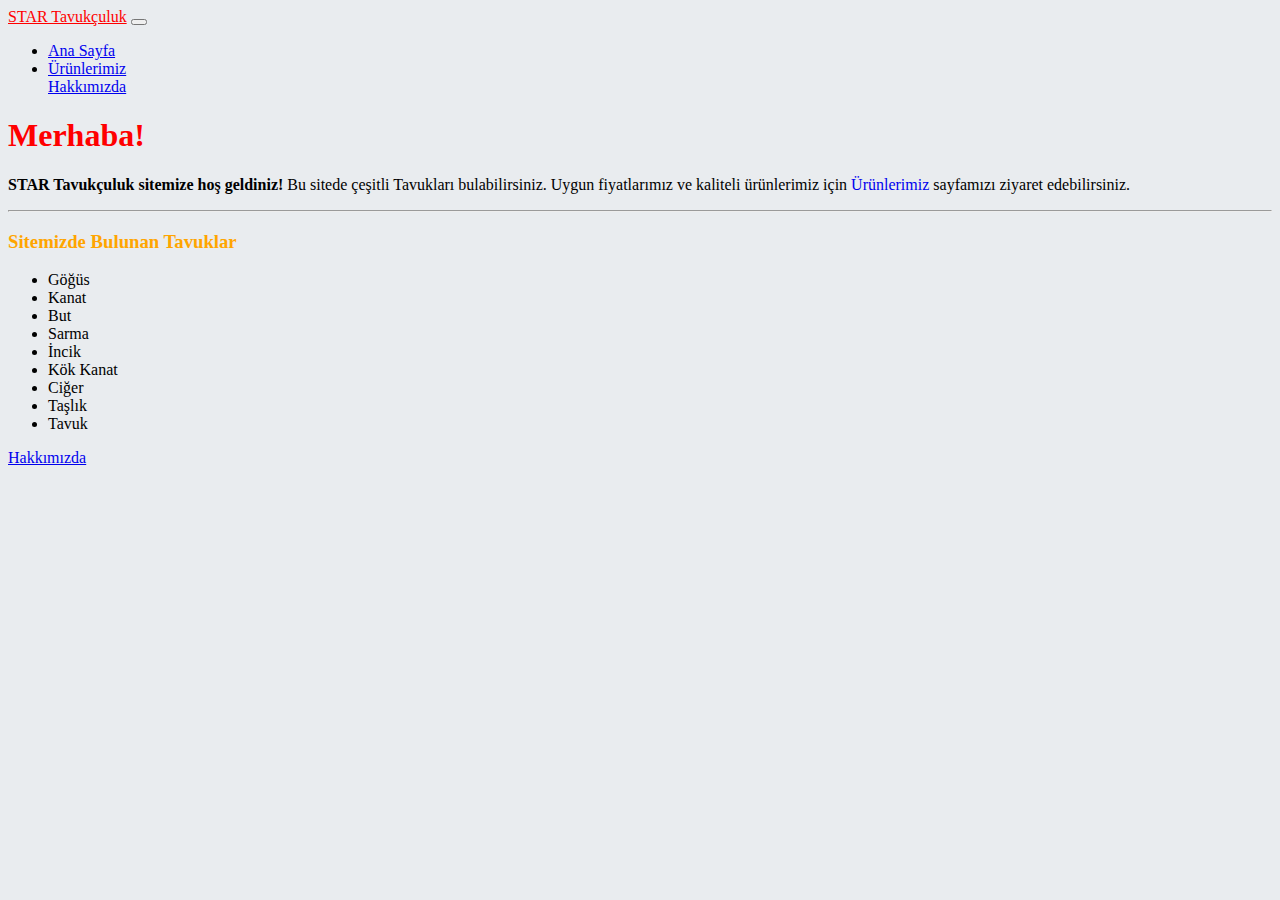
<file: index.html>
<!doctype html>
<html lang="tr">
  <head>
    <!-- Required meta tags -->
    <meta charset="utf-8">
    <meta name="viewport" content="width=device-width, initial-scale=1, shrink-to-fit=no">

    <!-- Bootstrap CSS -->
    <link rel="stylesheet" href="https://cdn.jsdelivr.net/npm/bootstrap@4.5.3/dist/css/bootstrap.min.css" integrity="sha384-TX8t27EcRE3e/ihU7zmQxVncDAy5uIKz4rEkgIXeMed4M0jlfIDPvg6uqKI2xXr2" crossorigin="anonymous">
    <link rel="stylesheet" href="style.css">

    <title>Tavuk Dükkanım</title>
  </head>
  <body class="body">
    <nav class="navbar navbar-expand-lg navbar-dark bg-dark">
      <a style="color:red;" class="navbar-brand" href="#">STAR Tavukçuluk</a>
      <button class="navbar-toggler" type="button" data-toggle="collapse" data-target="#navbarSupportedContent" aria-controls="navbarSupportedContent" aria-expanded="false" aria-label="Toggle navigation">
        <span class="navbar-toggler-icon"></span>
      </button>
      
    
      <div class="collapse navbar-collapse" id="navbarSupportedContent">
        <ul class="navbar-nav mr-auto">
          <li class="nav-item active">
            <a class="nav-link active" aria-current="page" href="index.html">Ana Sayfa</a>
          </li>
          <li class="nav-item">
            <a class="nav-link" href="ürünlerimiz.html">Ürünlerimiz</a>
          </li>
          <a class="nav-link" href="hakkımızda.html">Hakkımızda</a>
            </a>
          </li>
        </ul>
        <form class="form-inline my-2 my-lg-0">
        </form>
      </div>
    </nav>
    <div class="jumbotron pt-5">
      <h1 style="color:red;" class="display-4 text-center" >Merhaba!</h1>
    <p class="lead text-center px-5" > <strong> STAR Tavukçuluk sitemize hoş geldiniz!</strong>
      Bu sitede çeşitli Tavukları bulabilirsiniz. Uygun fiyatlarımız ve kaliteli ürünlerimiz için <a style="text-decoration: initial;" href="ürünlerimiz.html">Ürünlerimiz</a> sayfamızı ziyaret edebilirsiniz.</p>
    <hr class="my-4" >
    <h3 style="color: orange;" class="text-center" >Sitemizde Bulunan Tavuklar</h3>
    <div class="container d-flex justify-content-center mb-2"></div>
    <div class="row justify-content-center">
      <ul>
        <li>Göğüs</li>
        <li>Kanat</li>
        <li>But</li>
        <li>Sarma</li>
        <li>İncik</li>
        <li>Kök Kanat</li>
        <li>Ciğer</li>
        <li>Taşlık</li>
        <li>Tavuk</li>
      </ul>
    </div> 
   </div>
    </div>

    <p class="lead text-center">
      <a class="btn btn-primary btn-lg" href="hakkımızda.html" role="button">Hakkımızda</a>
      </p>
    </div>
    

    <!-- Optional JavaScript; choose one of the two! -->

    <!-- Option 1: jQuery and Bootstrap Bundle (includes Popper) -->
    <script src="https://code.jquery.com/jquery-3.5.1.slim.min.js" integrity="sha384-DfXdz2htPH0lsSSs5nCTpuj/zy4C+OGpamoFVy38MVBnE+IbbVYUew+OrCXaRkfj" crossorigin="anonymous"></script>
    <script src="https://cdn.jsdelivr.net/npm/bootstrap@4.5.3/dist/js/bootstrap.bundle.min.js" integrity="sha384-ho+j7jyWK8fNQe+A12Hb8AhRq26LrZ/JpcUGGOn+Y7RsweNrtN/tE3MoK7ZeZDyx" crossorigin="anonymous"></script>

    <!-- Option 2: jQuery, Popper.js, and Bootstrap JS
    <script src="https://code.jquery.com/jquery-3.5.1.slim.min.js" integrity="sha384-DfXdz2htPH0lsSSs5nCTpuj/zy4C+OGpamoFVy38MVBnE+IbbVYUew+OrCXaRkfj" crossorigin="anonymous"></script>
    <script src="https://cdn.jsdelivr.net/npm/popper.js@1.16.1/dist/umd/popper.min.js" integrity="sha384-9/reFTGAW83EW2RDu2S0VKaIzap3H66lZH81PoYlFhbGU+6BZp6G7niu735Sk7lN" crossorigin="anonymous"></script>
    <script src="https://cdn.jsdelivr.net/npm/bootstrap@4.5.3/dist/js/bootstrap.min.js" integrity="sha384-w1Q4orYjBQndcko6MimVbzY0tgp4pWB4lZ7lr30WKz0vr/aWKhXdBNmNb5D92v7s" crossorigin="anonymous"></script>
    -->
  </body>
</html>
</file>
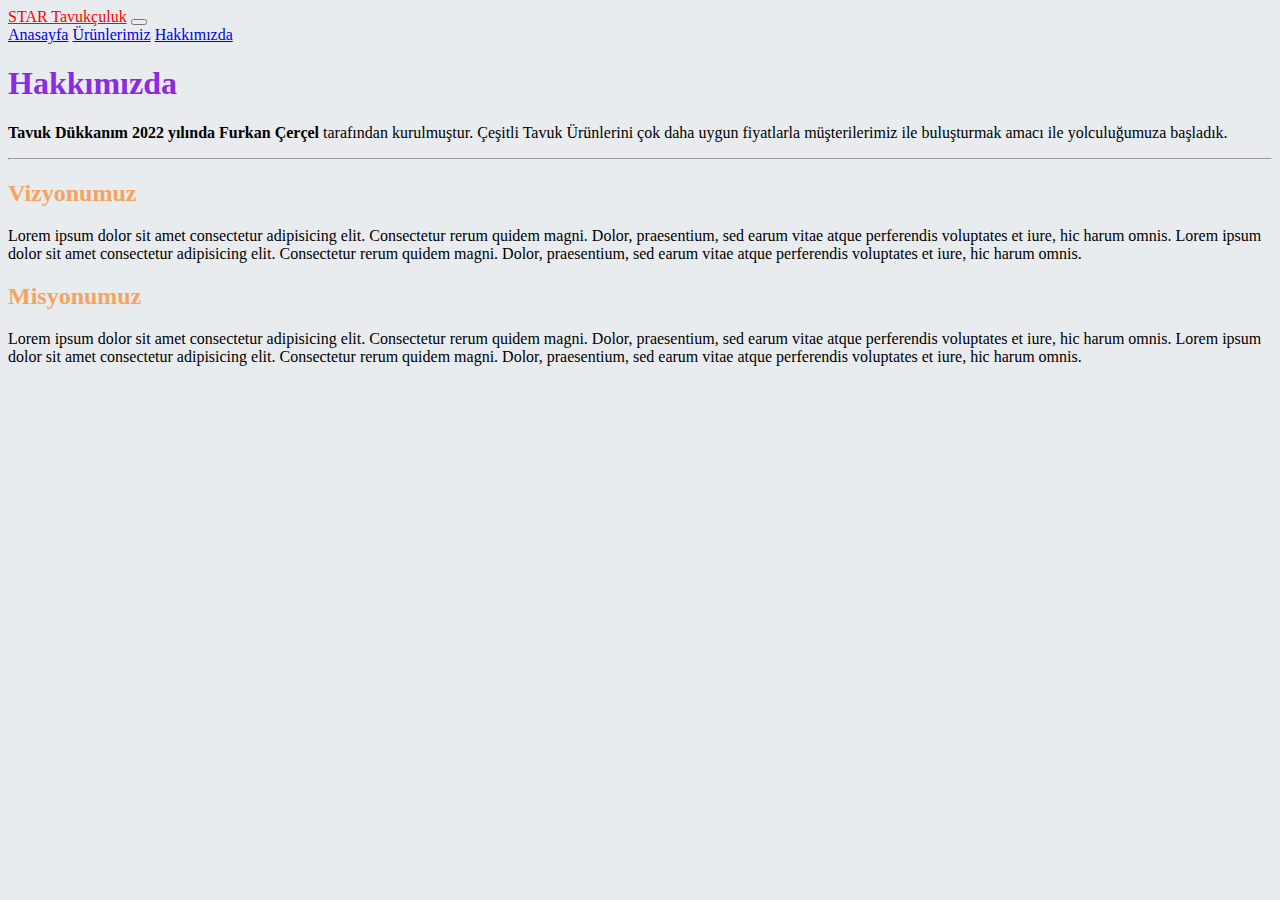
<file: hakkımızda.html>
<!doctype html>
<html lang="tr">
<head>
    <meta charset="UTF-8">
    <meta http-equiv="X-UA-Compatible" content="IE=edge">
    <meta name="viewport" content="width=device-width, initial-scale=1.0">
    <link href="https://cdn.jsdelivr.net/npm/bootstrap@5.1.3/dist/css/bootstrap.min.css" rel="stylesheet" integrity="sha384-1BmE4kWBq78iYhFldvKuhfTAU6auU8tT94WrHftjDbrCEXSU1oBoqyl2QvZ6jIW3" crossorigin="anonymous">
    <link rel="stylesheet" href="style.css">
    <title>Tavuk Dükkanım</title>
</head>
<body class="body">
    <nav class="navbar sticky-top navbar-expand-lg navbar-dark bg-dark">
        <div class="container-fluid">
          <a style="color: red;"class="navbar-brand" href="index.html">STAR Tavukçuluk</a>
          <button class="navbar-toggler" type="button" data-bs-toggle="collapse" data-bs-target="#navbarNavAltMarkup" aria-controls="navbarNavAltMarkup" aria-expanded="false" aria-label="Toggle navigation">
            <span class="navbar-toggler-icon"></span>
          </button>
          <div class="collapse navbar-collapse" id="navbarNavAltMarkup">
            <div class="navbar-nav">
              <a class="nav-link" href="index.html">Anasayfa</a>
              <a class="nav-link" href="urunler.html">Ürünlerimiz</a>
              <a class="nav-link active" aria-current="page" href="info.html">Hakkımızda</a>
            </div>
          </div>
        </div>
      </nav>
      <div class="jumbotron pt-5">
        <h1 style="color: blueviolet;" class="display-4 text-center mb-4">Hakkımızda</h1>
        <p class="lead text-start px-5">
          <strong>Tavuk Dükkanım 2022 yılında Furkan Çerçel</strong> tarafından kurulmuştur. 
          Çeşitli Tavuk Ürünlerini çok daha uygun fiyatlarla müşterilerimiz ile buluşturmak amacı ile yolculuğumuza başladık.
        </p>
        <hr class="m-5">
        <h2 class="text-start mx-5 color-orng fs-4">Vizyonumuz</h2>
        <p class="mx-5 fw-lighter mb-5">Lorem ipsum dolor sit amet consectetur adipisicing elit.
           Consectetur rerum quidem magni. Dolor, praesentium, 
           sed earum vitae atque perferendis voluptates et iure, hic harum omnis.
           Lorem ipsum dolor sit amet consectetur adipisicing elit.
           Consectetur rerum quidem magni. Dolor, praesentium, 
           sed earum vitae atque perferendis voluptates et iure, hic harum omnis.
        </p>
        <h2 class="text-start mx-5 color-orng fs-4">Misyonumuz</h2>
        <p class="mx-5 fw-lighter">Lorem ipsum dolor sit amet consectetur adipisicing elit.
           Consectetur rerum quidem magni. Dolor, praesentium, 
           sed earum vitae atque perferendis voluptates et iure, hic harum omnis.
           Lorem ipsum dolor sit amet consectetur adipisicing elit.
           Consectetur rerum quidem magni. Dolor, praesentium, 
           sed earum vitae atque perferendis voluptates et iure, hic harum omnis.
        </p>
      </div>




      <script src="https://cdn.jsdelivr.net/npm/bootstrap@5.1.3/dist/js/bootstrap.bundle.min.js" integrity="sha384-ka7Sk0Gln4gmtz2MlQnikT1wXgYsOg+OMhuP+IlRH9sENBO0LRn5q+8nbTov4+1p" crossorigin="anonymous"></script>

</body>
</html>
</file>
<file: style.css>
.body {
  background-color: #E9ECEF;
}
.color-red
    {
        color: red;
}
.color-orng{
    color: sandybrown;
}
.pill{
    background-color: grey; 
    color: white; 
    font-size: 9px;
    
}
</file>
